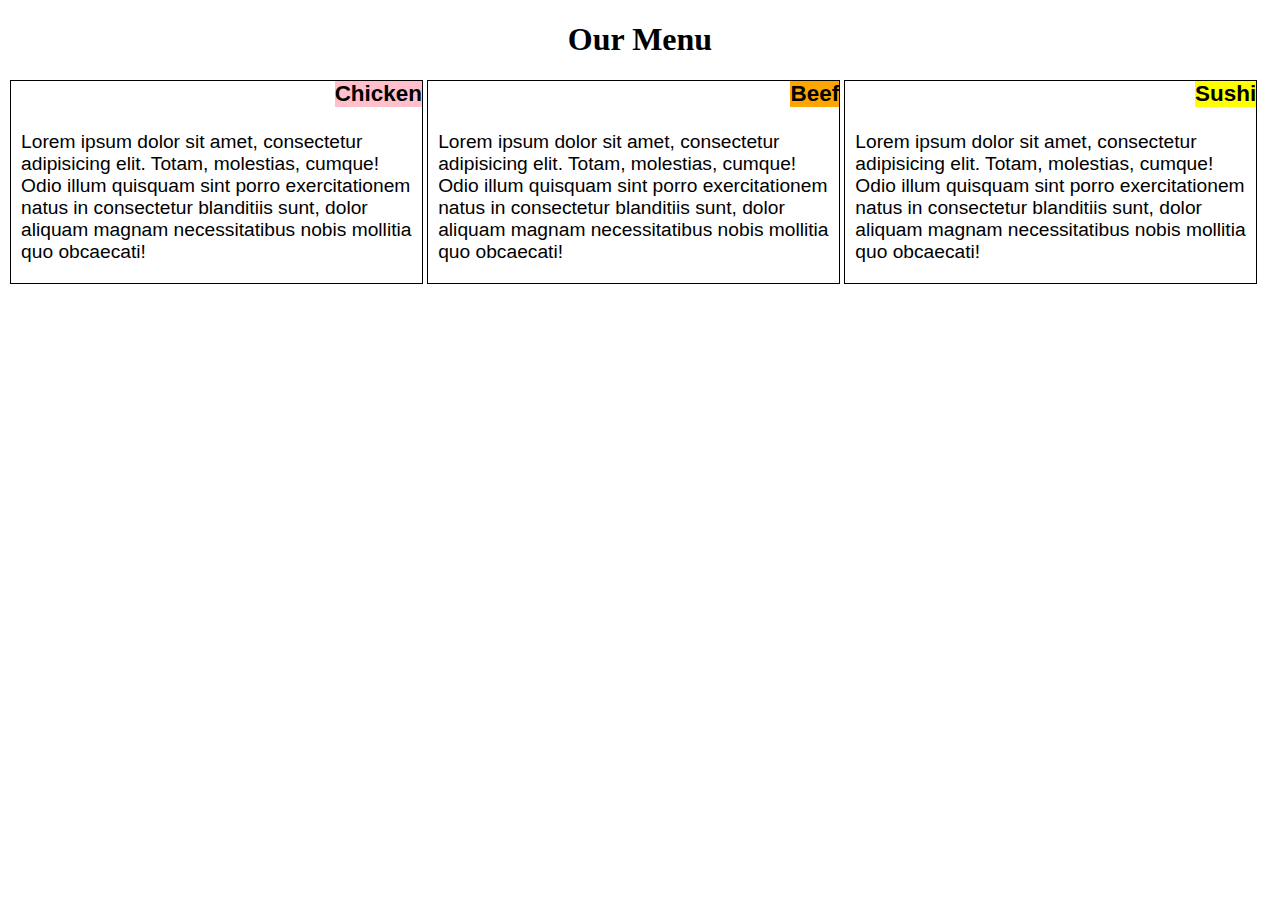
<file: module2-solution/index.html>
<!DOCTYPE html>
<html>
  <head>
    <meta charset="utf-8">
    <meta name="viewport" content="width=device-width, initial-scale=1">
    <link rel="stylesheet" href="css/module2.css">

    <h1>Our Menu </h1>
  </head>
  <body>
    <div class="container">
        <div class = "col-lg-4 col-md-6 col-sm-12">
      
            <div id="content">Lorem ipsum dolor sit amet, consectetur adipisicing elit. Totam, molestias, cumque! Odio illum quisquam sint porro exercitationem natus in consectetur blanditiis sunt, dolor aliquam magnam necessitatibus nobis mollitia quo obcaecati!<h3 id="menu1">Chicken</h3>
            </div>
      
        </div>
      
        <div class = "col-lg-4 col-md-6 col-sm-12">
         
            <div id="content">Lorem ipsum dolor sit amet, consectetur adipisicing elit. Totam, molestias, cumque! Odio illum quisquam sint porro exercitationem natus in consectetur blanditiis sunt, dolor aliquam magnam necessitatibus nobis mollitia quo obcaecati!<h3 id="menu2">Beef</h3>
            </div>
        
        </div>
      
        <div class = "col-lg-4 col-md-12 col-sm-12">
          <div id="content">Lorem ipsum dolor sit amet, consectetur adipisicing elit. Totam, molestias, cumque! Odio illum quisquam sint porro exercitationem natus in consectetur blanditiis sunt, dolor aliquam magnam necessitatibus nobis mollitia quo obcaecati!<h3 id="menu3">Sushi</h3>
          </div>
        
        </div>
    </div>

  </body>
</html>
</file>
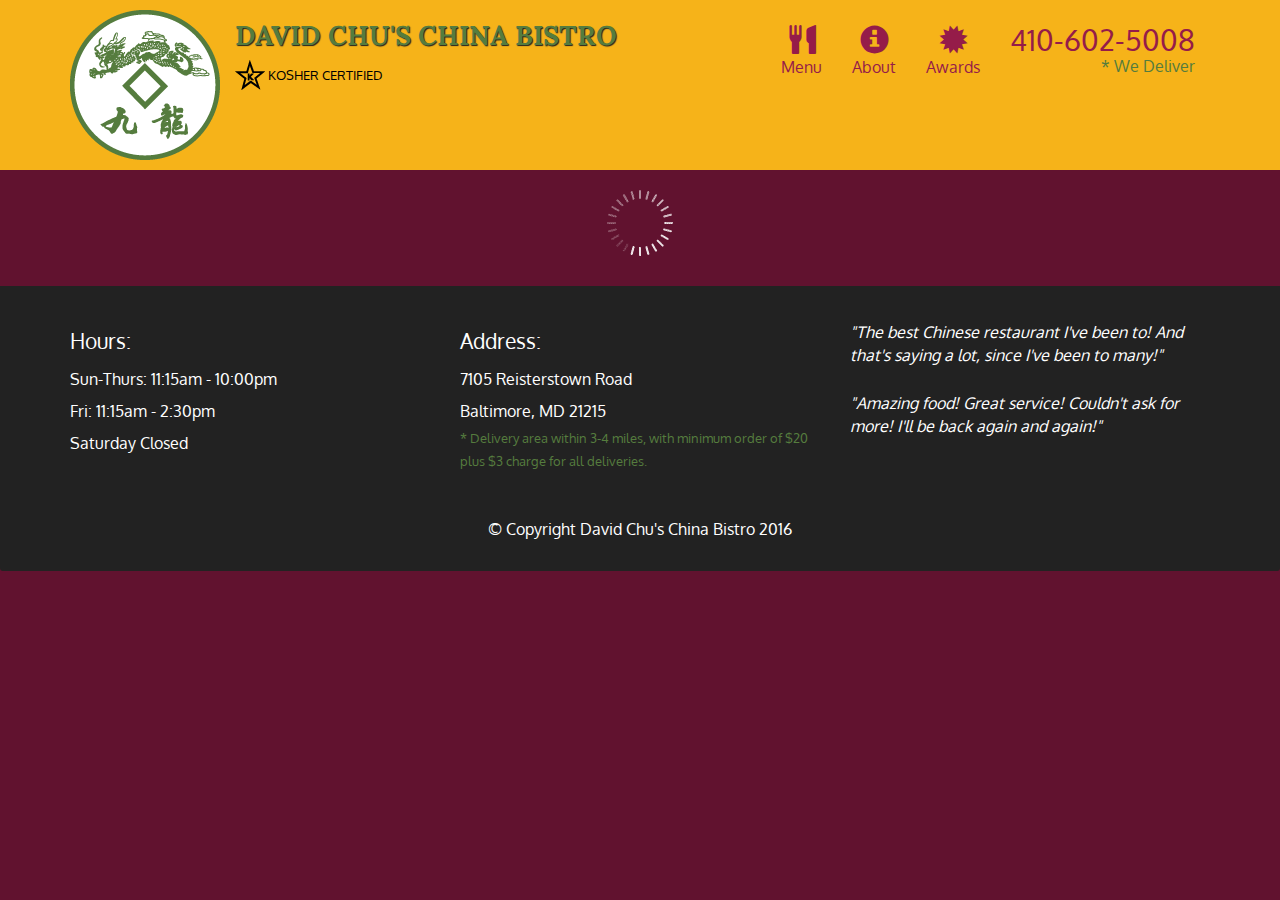
<file: module5-solution/index.html>
<!doctype html>
<html lang="en">
  <head>
    <meta charset="utf-8">
    <meta http-equiv="X-UA-Compatible" content="IE=edge">
    <meta name="viewport" content="width=device-width, initial-scale=1">
    <title>David Chu's China Bistro</title>
    <link rel="stylesheet" href="css/bootstrap.min.css">
    <link rel="stylesheet" href="css/styles.css">
    <link href='https://fonts.googleapis.com/css?family=Oxygen:400,300,700' rel='stylesheet' type='text/css'>
    <link href='https://fonts.googleapis.com/css?family=Lora' rel='stylesheet' type='text/css'>
  </head>
<body>
  <header>
    <nav id="header-nav" class="navbar navbar-default">
      <div class="container">
        <div class="navbar-header">
          <a href="index.html" class="pull-left visible-md visible-lg">
            <div id="logo-img" alt="Logo image"></div>
          </a>

          <div class="navbar-brand">
            <a href="index.html"><h1>David Chu's China Bistro</h1></a>
            <p>
              <img src="images/star-k-logo.png" alt="Kosher certification">
              <span>Kosher Certified</span>
            </p>
          </div>

          <button id="navbarToggle" type="button" class="navbar-toggle collapsed" data-toggle="collapse" data-target="#collapsable-nav" aria-expanded="false">
            <span class="sr-only">Toggle navigation</span>
            <span class="icon-bar"></span>
            <span class="icon-bar"></span>
            <span class="icon-bar"></span>
          </button>
        </div>
        
        <div id="collapsable-nav" class="collapse navbar-collapse">
           <ul id="nav-list" class="nav navbar-nav navbar-right">
            <li id="navHomeButton" class="visible-xs active">
              <a href="index.html">
                <span class="glyphicon glyphicon-home"></span> Home</a>
            </li>
            <li id="navMenuButton">
              <a href="#" onclick="$dc.loadMenuCategories();">
                <span class="glyphicon glyphicon-cutlery"></span><br class="hidden-xs"> Menu</a>
            </li>
            <li>
              <a href="#">
                <span class="glyphicon glyphicon-info-sign"></span><br class="hidden-xs"> About</a>
            </li>
            <li>
              <a href="#">
                <span class="glyphicon glyphicon-certificate"></span><br class="hidden-xs"> Awards</a>
            </li>
            <li id="phone" class="hidden-xs">
              <a href="tel:410-602-5008">
                <span>410-602-5008</span></a><div>* We Deliver</div>
            </li>
          </ul><!-- #nav-list -->
        </div><!-- .collapse .navbar-collapse -->
      </div><!-- .container -->
    </nav><!-- #header-nav -->
  </header>

  <div id="call-btn" class="visible-xs">
    <a class="btn" href="tel:410-602-5008">
    <span class="glyphicon glyphicon-earphone"></span>
    410-602-5008
    </a>
  </div>
  <div id="xs-deliver" class="text-center visible-xs">* We Deliver</div>

  <div id="main-content" class="container"></div>

  <footer class="panel-footer">
    <div class="container">
      <div class="row">
        <section id="hours" class="col-sm-4">
          <span>Hours:</span><br>
          Sun-Thurs: 11:15am - 10:00pm<br>
          Fri: 11:15am - 2:30pm<br>
          Saturday Closed
          <hr class="visible-xs">
        </section>
        <section id="address" class="col-sm-4">
          <span>Address:</span><br>
          7105 Reisterstown Road<br>
          Baltimore, MD 21215
          <p>* Delivery area within 3-4 miles, with minimum order of $20 plus $3 charge for all deliveries.</p>
          <hr class="visible-xs">
        </section>
        <section id="testimonials" class="col-sm-4">
          <p>"The best Chinese restaurant I've been to! And that's saying a lot, since I've been to many!"</p>
          <p>"Amazing food! Great service! Couldn't ask for more! I'll be back again and again!"</p>
        </section>
      </div>
      <div class="text-center">&copy; Copyright David Chu's China Bistro 2016</div>
    </div>
  </footer>

  <!-- jQuery (Bootstrap JS plugins depend on it) -->
  <script src="js/jquery-2.1.4.min.js"></script>
  <script src="js/bootstrap.min.js"></script>
  <script src="js/ajax-utils.js"></script>
  <script src="js/script.js"></script>
</body>
</html>
</file>
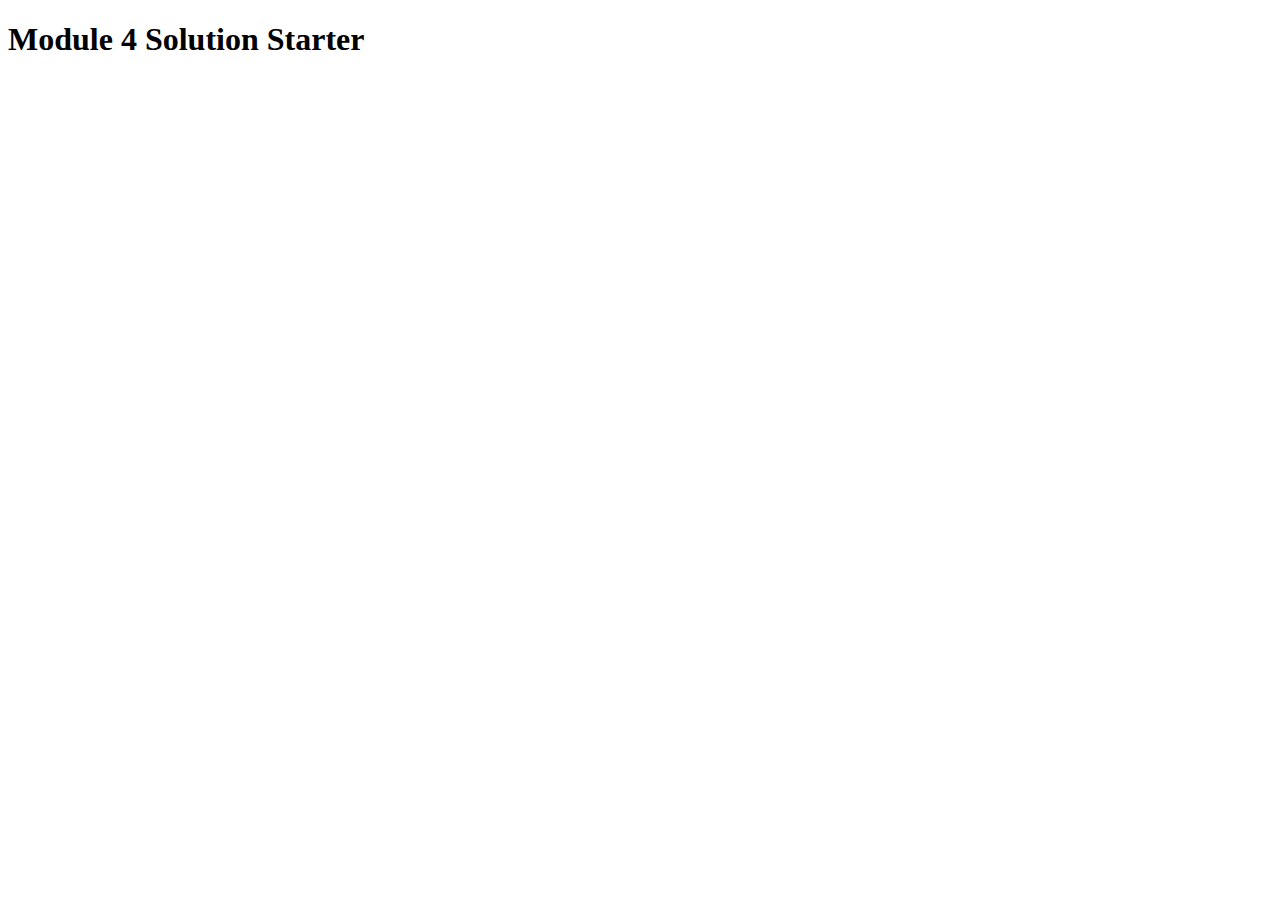
<file: module4-solution/easy version/index.html>
<!DOCTYPE html>
<html>
<head>
  <meta charset="utf-8">
  <title>Module 4 Solution Starter</title>
  <script src="SpeakHello.js"></script>
  <script src="SpeakGoodBye.js"></script>
  <script src="script.js"></script>
</head>
<body>
  <h1>Module 4 Solution Starter</h1>
</body>
</html>
</file>
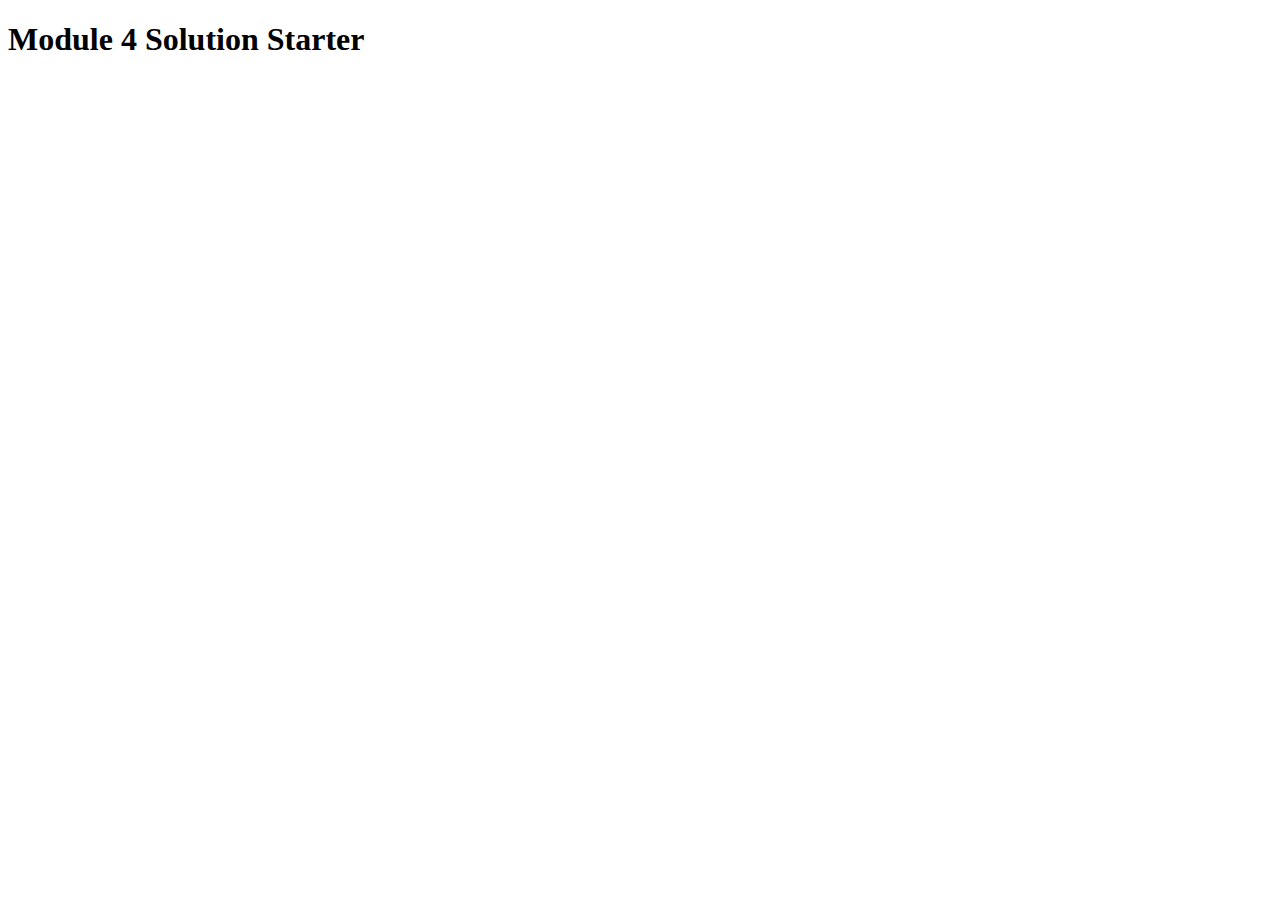
<file: module4-solution/harder version/index.html>
<!DOCTYPE html>
<html>
<head>
  <meta charset="utf-8">
  <title>Module 4 Solution Starter</title>
  <script>
    var names = []; // DO NOT REMOVE
  </script>
  <script src="SpeakHello.js"></script>
  <script src="SpeakGoodBye.js"></script>
  <script src="script.js"></script>
</head>
<body>
  <h1>Module 4 Solution Starter</h1>
</body>
</html>
</file>
<file: module2-solution/css/module2.css>
* {
  box-sizing: border-box;
}

h1 {
  text-align: center;
}

.container
{
  width: 100%;
}

#content 
{
  position: relative;
  font-size: 1.2em;
  padding: 50px 10px 20px 10px;
  border: 1px solid black;
  width:99%;
  font-family: Helvetica;
  margin-bottom: 15px;
  margin-right: auto;
  margin-left: auto;
}

h3
{
  top:0;
  right: 0;
  margin-top: 0;
  position: absolute;

}

div#menu1,div#menu2,div#menu3
{
  font-size: 0.2em;
  font-family: sans-serif;
  text-align: center;
  border: 1px solid black;
  width : 40%;
  color: black;
}

#menu1
{
  
  background-color: pink;
}

#menu2
{
  background-color: orange;
}

#menu3
{
  background-color: yellow;
}



/********** Desktop View only **********/
@media (min-width: 992px) {
  .col-lg-1, .col-lg-2, .col-lg-3, .col-lg-4, .col-lg-5, .col-lg-6, .col-lg-7, .col-lg-8, .col-lg-9, .col-lg-10, .col-lg-11, .col-lg-12 {
    float: left;
    }
  .col-lg-1 {
    width: 8.33%;
  }
  .col-lg-2 {
    width: 16.66%;
  }
  .col-lg-3 {
    width: 25%;
  }
  .col-lg-4 {
    width: 33%;
  }
  .col-lg-5 {
    width: 41.66%;
  }
  .col-lg-6 {
    width: 50%;
  }
  .col-lg-7 {
    width: 58.33%;
  }
  .col-lg-8 {
    width: 66.66%;
  }
  .col-lg-9 {
    width: 74.99%;
  }
  .col-lg-10 {
    width: 83.33%;
  }
  .col-lg-11 {
    width: 91.66%;
  }
  .col-lg-12 {
    width: 100%;
  }
}
/********** Tablet view only **********/
@media (min-width: 768px) and (max-width: 991px) {
  .col-md-1, .col-md-2, .col-md-3, .col-md-4, .col-md-5, .col-md-6, .col-md-7, .col-md-8, .col-md-9, .col-md-10, .col-md-11, .col-md-12 {
    float: left;
    
  }
  .col-md-1 {
    width: 8.33%;
  }
  .col-md-2 {
    width: 16.66%;
  }
  .col-md-3 {
    width: 25%;
  }
  .col-md-4 {
    width: 33%;
  }
  .col-md-5 {
    width: 41.66%;
  }
  .col-md-6 {
    width: 50%;
  }
  .col-md-7 {
    width: 58.33%;
  }
  .col-md-8 {
    width: 66.66%;
  }
  .col-md-9 {
    width: 74.99%;
  }
  .col-md-10 {
    width: 83.33%;
  }
  .col-md-11 {
    width: 91.66%;
  }
  .col-md-12 {
    width: 100%;
  }
}
@media (max-width: 767px) {
  .col-sm-1, .col-sm-2, .col-sm-3, .col-sm-4, .col-sm-5, .col-sm-6, .col-sm-7, .col-sm-8, .col-sm-9, .col-sm-10, .col-sm-11, .col-sm-12 {
    float: left;
    }
  .col-sm-1 {
    width: 8.33%;
  }
  .col-sm-2 {
    width: 16.66%;
  }
  .col-sm-3 {
    width: 25%;
  }
  .col-sm-4 {
    width: 33%;
  }
  .col-sm-5 {
    width: 41.66%;
  }
  .col-sm-6 {
    width: 50%;
  }
  .col-sm-7 {
    width: 58.33%;
  }
  .col-sm-8 {
    width: 66.66%;
  }
  .col-sm-9 {
    width: 74.99%;
  }
  .col-sm-10 {
    width: 83.33%;
  }
  .col-sm-11 {
    width: 91.66%;
  }
  .col-sm-12 {
    width: 100%;
  }

}
</file>
<file: module5-solution/css/styles.css>
body {
  font-size: 16px;
  color: #fff;
  background-color: #61122f;
  font-family: 'Oxygen', sans-serif;
}

/** HEADER **/
#header-nav {
  background-color: #f6b319;
  border-radius: 0;
  border: 0;
}

#logo-img {
  background: url('../images/restaurant-logo_large.png') no-repeat;
  width: 150px;
  height: 150px;
  margin: 10px 15px 10px 0;
}

.navbar-brand {
  padding-top: 25px;
}
.navbar-brand h1 { /* Restaurant name */
  font-family: 'Lora', serif;
  color: #557c3e;
  font-size: 1.5em;
  text-transform: uppercase;
  font-weight: bold;
  text-shadow: 1px 1px 1px #222;
  margin-top: 0;
  margin-bottom: 0;
  line-height: .75;
}
.navbar-brand a:hover, .navbar-brand a:focus {
  text-decoration: none;
}
.navbar-brand p { /* Kosher cert */
  color: #000;
  text-transform: uppercase;
  font-size: .7em;
  margin-top: 15px;
}
.navbar-brand p span { /* Star-K */
  vertical-align: middle;
}

#nav-list {
  margin-top: 10px;
}
#nav-list a {
  color: #951C49;
  text-align: center;
}
#nav-list a:hover {
  background: #E7E7E7;
}
#nav-list a span {
  font-size: 1.8em;
}

#phone {
  margin-top: 5px;
}
#phone a { /* Phone number */
  text-align: right;
  padding-bottom: 0;
}
#phone div { /* We Deliver */
  color: #557c3e;
  text-align: right;
  padding-right: 15px;
}

.navbar-header button.navbar-toggle, .navbar-header .icon-bar {
  border: 1px solid #61122f;
}
.navbar-header button.navbar-toggle {
  clear: both;
  margin-top: -30px;
}
/* END HEADER */

/* FOOTER */
.panel-footer {
  margin-top: 30px;
  padding-top: 35px;
  padding-bottom: 30px;
  background-color: #222;
  border-top: 0;
}
.panel-footer div.row {
  margin-bottom: 35px;
}
#hours, #address {
  line-height: 2;
}
#hours > span, #address > span {
  font-size: 1.3em;
}
#address p {
  color: #557c3e;
  font-size: .8em;
  line-height: 1.8;
}
#testimonials {
  font-style: italic;
}
#testimonials p:nth-child(2) {
  margin-top: 25px;
}
/* END FOOTER */



/* HOME PAGE */
.container .jumbotron {
  box-shadow: 0 0 50px #3F0C1F;
  border: 2px solid #3F0C1F;
}

#menu-tile, #specials-tile, #map-tile {
  height: 250px;
  width: 100%;
  margin-bottom: 15px;
  position: relative;
  border: 2px solid #3F0C1F;
  overflow: hidden;
}
#menu-tile:hover, #specials-tile:hover, #map-tile:hover {
  box-shadow: 0 1px 5px 1px #cccccc;
}
#menu-tile {
  background: url('../images/menu-tile.jpg') no-repeat;
  background-position: center;
}
#specials-tile {
  background: url('../images/specials-tile.jpg') no-repeat;
  background-position: center;
}
#menu-tile span, #specials-tile span, #map-tile span {
  position: absolute;
  bottom: 0;
  right: 0;
  width: 100%;
  text-align: center;
  font-size: 1.6em;
  text-transform: uppercase;
  background-color: #000;
  color: #fff;
  opacity: .8;
}
/* END HOME PAGE */

/* MENU CATEGORIES PAGE */
.category-tile { 
  position: relative;
  border: 2px solid #3F0C1F;
  overflow: hidden;
  width: 200px;
  height: 200px;
  margin: 0 auto 15px;
}
.category-tile span {
  position: absolute;
  bottom: 0;
  right: 0;
  width: 100%;
  text-align: center;
  font-size: 1.2em;
  text-transform: uppercase;
  background-color: #000;
  color: #fff;
  opacity: .8;
}
.category-tile:hover {
  box-shadow: 0 1px 5px 1px #cccccc;
}

#menu-categories-title + div {
  margin-bottom: 50px;
}
/* END MENU CATEGORIES PAGE */

/* SINGLE CATEGORY PAGE */
.menu-item-tile {
  margin-bottom: 25px;
}
.menu-item-tile hr {
  width: 80%;
}
.menu-item-tile .menu-item-price {
  font-size: 1.1em;
  text-align: right;
  margin-top: -15px;
  margin-right: -15px;
}
.menu-item-tile .menu-item-price span {
  font-size: .6em;
}
.menu-item-photo {
  position: relative;
  border: 2px solid #3F0C1F; 
  overflow: hidden;
  padding: 0;
  margin-right: -15px;
  margin-left: auto;
  margin-bottom: 20px;
  max-width: 250px;
}
.menu-item-photo div {
  position: absolute;
  bottom: 0;
  right: 0;
  width: 80px;
  background-color: #557c3e;
  text-align: center;
}
.menu-item-description {
  padding-right: 30px;
}
h3.menu-item-title {
  margin: 0 0 10px;
}
.menu-item-details {
  font-size: .9em;
  font-style: italic;
}
/* END SINGLE CATEGORY PAGE */


/********** Large devices only **********/
@media (min-width: 1200px) {
  .container .jumbotron {
    background: url('../images/jumbotron_1200.jpg') no-repeat;
    height: 675px;
  }
}

/********** Medium devices only **********/
@media (min-width: 992px) and (max-width: 1199px) {
  /* Header */
  #logo-img {
    background: url('../images/restaurant-logo_medium.png') no-repeat;
    width: 100px;
    height: 100px;
    margin: 5px 5px 5px 0;
  }
  /* End Header */

  /* Home Page */
  .container .jumbotron {
    background: url('../images/jumbotron_992.jpg') no-repeat;
    height: 558px;
  }
  /* End Home Page */
}

/********** Small devices only **********/
@media (min-width: 768px) and (max-width: 991px) {
  /* Home Page */
  .container .jumbotron {
    background: url('../images/jumbotron_768.jpg') no-repeat;
    height: 432px;
  }
  /* End Home Page */
}

/********** Extra small devices only **********/
@media (max-width: 767px) {
  /* Header */
  .navbar-brand {
    padding-top: 10px;
    height: 80px;
  }
  .navbar-brand h1 { /* Restaurant name */
    padding-top: 10px;
    font-size: 5vw; /* 1vw = 1% of viewport width */
  }
  .navbar-brand p { /* Kosher cert */
    font-size: .6em;
    margin-top: 12px;
  }
  .navbar-brand p img { /* Star-K */
    height: 20px;
  }

  #collapsable-nav a { /* Collapsed nav menu text */
    font-size: 1.2em;
  }
  #collapsable-nav a span { /* Collapsed nav menu glyph */
    font-size: 1em;
    margin-right: 5px;
  }

  #call-btn > a {
    font-size: 1.5em;
    display: block;
    margin: 0 20px;
    padding: 10px;
    border: 2px solid #fff;
    background-color: #f6b319;
    color: #951c49;
  }
  #xs-deliver {
    margin-top: 5px;
    font-size: .7em;
    letter-spacing: .1em;
    text-transform: uppercase;
  }
  /* End Header */

  /* Footer */
  .panel-footer section {
    margin-bottom: 30px;
    text-align: center;
  }
  .panel-footer section:nth-child(3) {
    margin-bottom: 0; /* margin already exists on the whole row */
  }
  .panel-footer section hr {
    width: 50%;
  }
  /* End Footer */

  /* Home Page */
  .container .jumbotron {
    margin-top: 30px;
    padding: 0;
  }
  #menu-tile, #specials-tile {
    width: 360px;
    margin: 0 auto 15px;
  }

  .menu-item-photo {
    margin-right: auto;
  }
  .menu-item-tile .menu-item-price {
    text-align: center;
  }
  .menu-item-description {
    text-align: center;;
  }
}


/********** Super extra small devices Only :-) (e.g., iPhone 4) **********/
@media (max-width: 479px) {
  /* Header */
  .navbar-brand h1 { /* Restaurant name */
    padding-top: 5px;
    font-size: 6vw;
  }
  /* End Header */
  
  /* Home page */
  #menu-tile, #specials-tile {
    width: 280px;
    margin: 0 auto 15px;
  }

  .col-xxs-12 {
    position: relative;
    min-height: 1px;
    padding-right: 15px;
    padding-left: 15px;
    float: left;
    width: 100%;
  }
}
</file>
